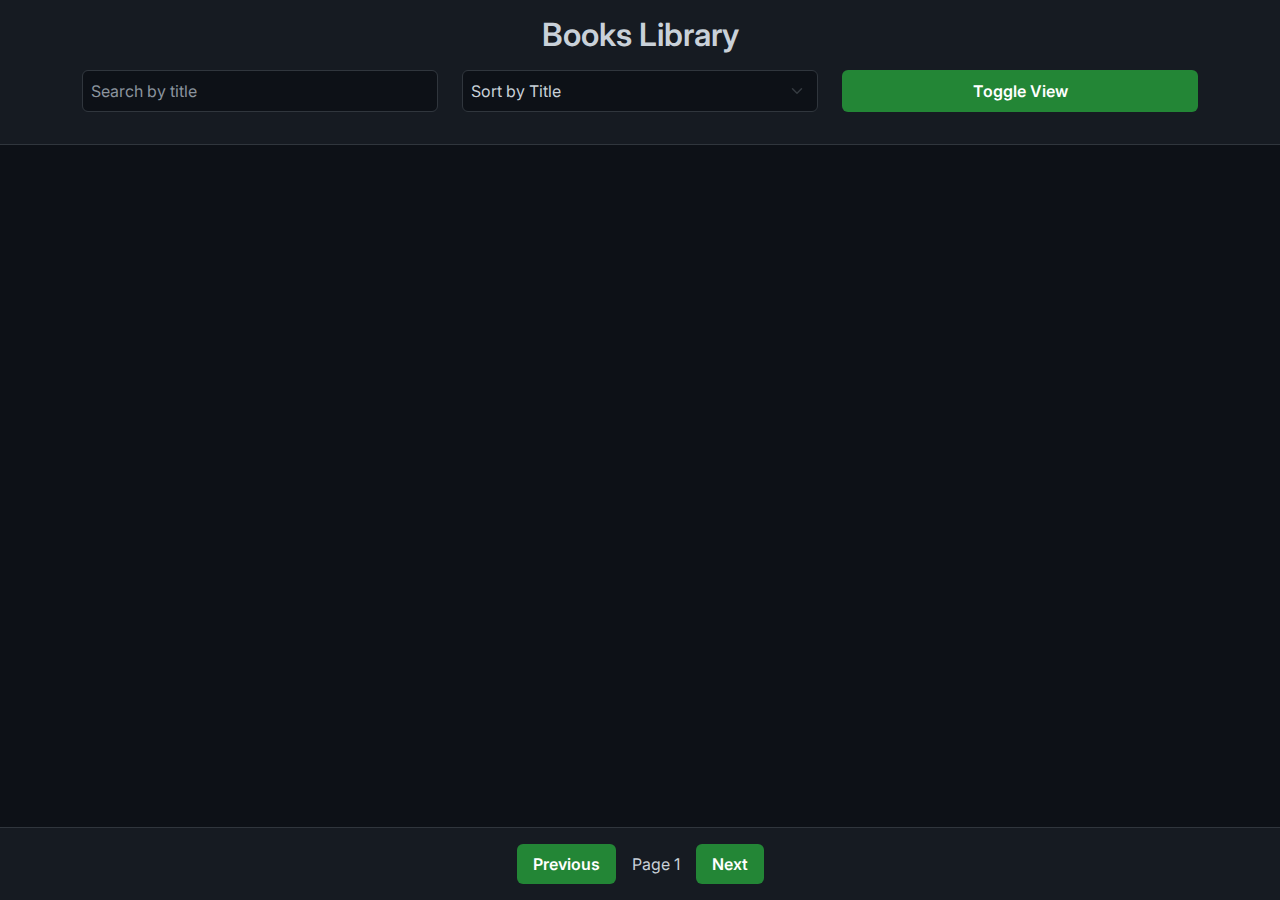
<file: index.html>
<!DOCTYPE html>
<html lang="en">
<head>
  <meta charset="UTF-8" />
  <meta name="viewport" content="width=device-width, initial-scale=1">
  <title>Books Library</title>
  <!-- Bootstrap CSS -->
  <link href="https://cdn.jsdelivr.net/npm/bootstrap@5.3.0/dist/css/bootstrap.min.css" rel="stylesheet">
  <!-- Google Font: Inter -->
  <link href="https://fonts.googleapis.com/css2?family=Inter:wght@400;600&display=swap" rel="stylesheet">
  <link rel="stylesheet" href="sytyle.css">
</head>

<body>
  <!-- Header -->
  <header class="text-center">
    <div class="container">
      <h1>Books Library</h1>
      <div class="row mt-3 header-controls justify-content-center">
        <div class="col-md-4 mb-2">
          <input type="text" id="search" class="form-control" placeholder="Search by title">
        </div>
        <div class="col-md-4 mb-2">
          <select id="sort" class="form-select">
            <option value="title">Sort by Title</option>
            <option value="date">Sort by Published Date</option>
          </select>
        </div>
        <div class="col-md-4 mb-2 d-flex justify-content-center">
          <button id="toggle-view" class="btn btn-dark-theme w-100">Toggle View</button>
        </div>
        
        <div class="col-md-4 mb-2 text-md-end">
        </div>
      </div>
    </div>
  </header>

  <!-- Main Content -->
  <main>
    <div class="container">
      <div id="booksContainer" class="row g-4">
        <!-- cards can be dynamically added here -->
      </div>
    </div>
  </main>

  <!-- Footer -->
  <footer>
    <div class="container d-flex justify-content-center align-items-center gap-3">
      <button id="prevPage" class="btn btn-dark-theme">Previous</button>
      <span id="pageInfo">Page 1</span>
      <button id="nextPage" class="btn btn-dark-theme">Next</button>
    </div>
  </footer>

  <!-- Bootstrap JS Bundle (includes Popper) -->
  <script src="https://cdn.jsdelivr.net/npm/bootstrap@5.3.0/dist/js/bootstrap.bundle.min.js"></script>
  <script src="script.js"></script>
</body>
</html>
</file>
<file: sytyle.css>
body {
  font-family: 'Inter', sans-serif;
  background-color: #0d1117;
  color: #c9d1d9;
}
/* Header styling */
header {
  background-color: #161b22;
  border-bottom: 1px solid #30363d;
  padding: 1rem 0;
}
header h1 {
  font-size: 2rem;
  color: #c9d1d9;
  font-weight: 600;
}
.header-controls input,
.header-controls select {
  border: 1px solid #30363d;
  border-radius: 6px;
  background-color: #0d1117;
  color: #c9d1d9;
  padding: 0.5rem;
}
.header-controls input::placeholder {
  color: #8b949e;
}
.header-controls input:focus,
.header-controls select:focus {
  outline: none;
  box-shadow: 0 0 0 2px rgba(56, 139, 253, 0.5);
  border-color: #58a6ff;
}
.btn-dark-theme {
  background-color: #238636;
  border: none;
  border-radius: 6px;
  padding: 0.5rem 1rem;
  color: #ffffff;
  font-weight: 600;
}
.btn-dark-theme:hover {
  background-color: #2ea043;
}
/* Main content styling */
main {
  padding: 2rem 0;
}
.book-card {
  border: none;
  border-radius: 8px;
  overflow: hidden;
  background-color: #161b22;
  box-shadow: 0 1px 3px rgba(0,0,0,0.5);
  transition: transform 0.3s, box-shadow 0.3s;
}
.book-card:hover {
  transform: translateY(-4px);
  box-shadow: 0 4px 12px rgba(0,0,0,0.7);
}
.card-body h5 {
  color: #c9d1d9;
  font-weight: 600;
}
.card-body p {
  font-size: 0.9rem;
  color: #8b949e;
}
/* Footer styling */
footer {
  background-color: #161b22;
  border-top: 1px solid #30363d;
  padding: 1rem 0;
  position: fixed;
  bottom: 0;
  width: 100%;
}
footer .btn-dark-theme {
  padding: 0.5rem 1rem;
}
/* Responsive adjustments */
@media (max-width: 768px) {
  .header-controls {
    flex-direction: column;
    gap: 1rem;
  }
}

/* =========================
   NEW STYLES FOR LIST VIEW
   ========================= */
/* Whenever the body has .list-view, we show the cards in a horizontal layout. */
body.list-view #booksContainer .card.book-card {
  display: flex;
  flex-direction: row;
  align-items: center;
  min-height: 150px; /* to keep them from becoming too large vertically */
}

/* Smaller image in list view */
body.list-view .card-img-top {
  width: 150px;
  height: auto;
  object-fit: cover; 
  border-right: 1px solid #30363d; /* optional separator */
}

/* Some left padding for the text in list view */
body.list-view .card-body {
  padding-left: 1rem;
}
</file>
